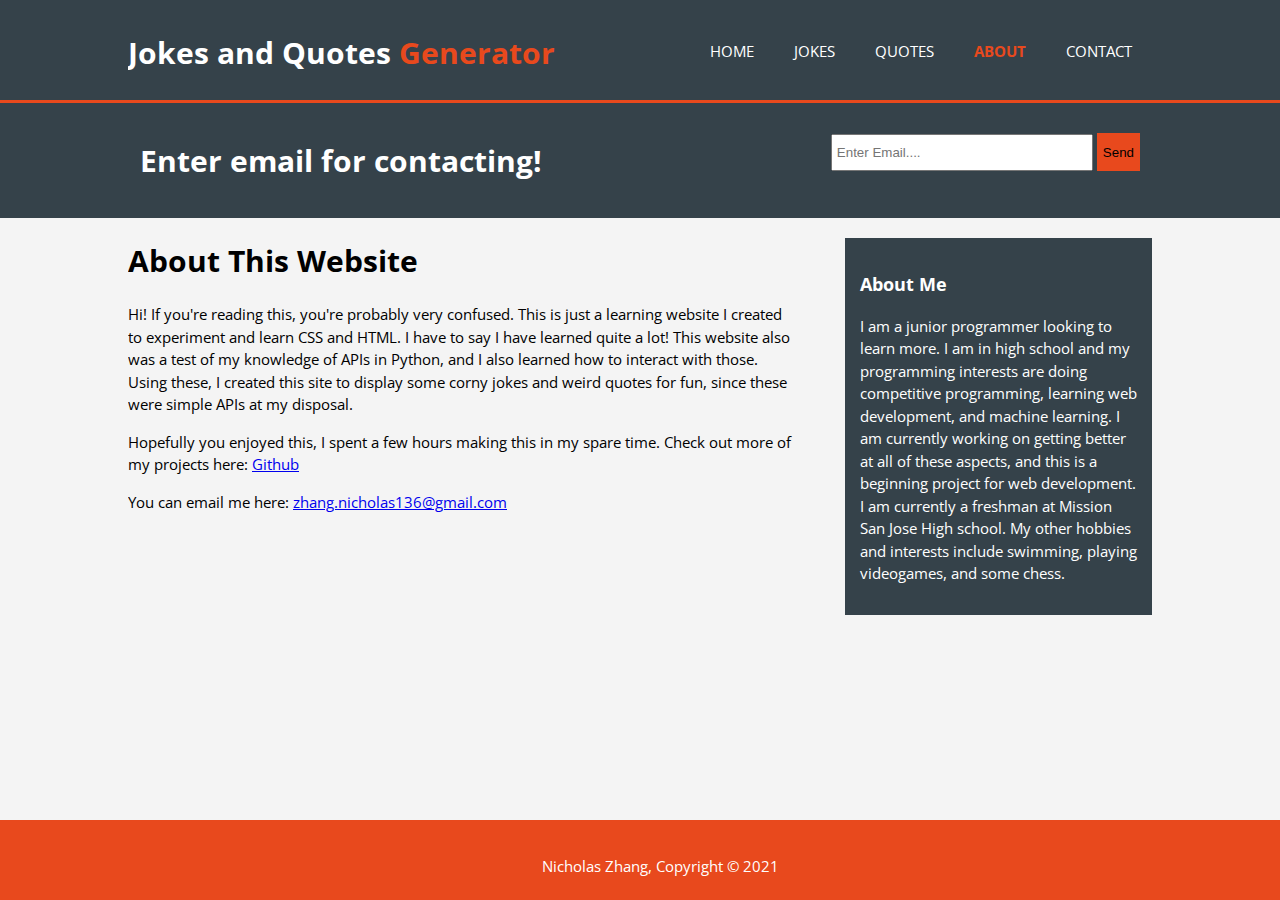
<file: templates/about.html>
<!DOCTYPE html>
<html>
    <head>
        <link rel="preconnect" href="https://fonts.gstatic.com">
        
        <link href="https://fonts.googleapis.com/css2?family=Open+Sans&display=swap" rel="stylesheet">
        <meta charset="utf-8">
        <meta name="description" content="Jokes and Famous Celebrity Quote Generator">
        <meta name="viewport" content="width=device-width, initial-scale=1">

        <link rel="shortcut icon" href="http://www.clker.com/cliparts/U/d/L/z/P/7/orange-gear.svg.med.png" type="image/x-icon"/>
        <title>About - Nicholas Zhang</title>

        <style>
            h1 {
            font-family: "Open Sans", sans-serif;
            }
            body {
                font-family: "Open Sans", sans-serif;
                font-size:15px;
                line-height: 1.5;
                padding:0;
                margin: 0;
                background-color: #f4f4f4;
            }

            /*Global*/
            .container{
                width:80%;
                margin:auto;
                overflow:hidden;
            }

            ul{
                margin: 0;
                padding: 0;

            }
            .button_1{
                height:38px;
                background:#e8491d;
                border:0;
                padding: left 20px;
                padding: right 20px;
            }

            /*Header*/
            header{
                background:#35424a;
                color: #ffffff;
                padding-top: 30px;
                min-height: 70px;
                border-bottom: #e8491d 3px solid;
            }

            header a{
                color:#ffffff;
                text-decoration: none;
                text-transform: uppercase;
                font: size 16px;
                
            }

            

            header li{
                float: left;
                display:inline;
                padding: 0 20px 0 20px;
            }

            header #branding{
                float:left;
            }
            header #branding h1{
                margin:0;
            }

            header nav{
                float:right;
                margin-top: 10px;
            }

            header .highlight, header .current a{
                color:#e8491d;
                font-weight: bold;
            }
            header a:hover{
                color:#cccccc;
                font-weight: bold;
                border-bottom: 3px solid #e8491d;
            }


            /*contact*/
            #contact{
                padding:15px;
                color:#ffffff;
                background:#35424a;
            }
            #contact h1{
                float:left;
            }

            #contact form{
                float:right;
                margin-top: 15px;
            }

            #contact input{
                padding:4px;
                height: 25px;
                width: 250px;
            }

            /*Boxes*/

            #boxes{
                margin-top: 20px;
            }

            #boxes .box{
                float:left;
                width: 30%;
                padding: 10px;
                text-align: center;
            }

            #boxes .box img{
                width:90px;

            }

            footer{
                padding:20px;
                margin-top: 20px;
                color:#ffffff;
                background-color: #e8491d;
                text-align: center;
            }

            /*Sidebar*/
            aside#sidebar{
                float:right;
                width:30%;
                margin-top: 10px;
            }

            #footer{
                position: absolute;
                bottom: 0;
                width: 100%;
                height: 2.5rem;
            }

            /*Main-col*/
            article#main-col{
                float:left;
                width:65%;
            }

            .dark{
                padding:15px;
                background: #35424a;
                color: #ffffff;
                margin-top:10px;
                margin-bottom:10px;
            }

        </style>
    </head>

    <body>
        <header>
            <div class="container">
                <div id="branding">
                    <h1>Jokes and Quotes <span class="highlight">Generator</span></h1>
                </div>
                <nav>
                    <ul>
                        <li><a href="/">HOME</a></li>
                        <li><a href="/jokes">JOKES</a></li>
                        <li><a href="/quotes">QUOTES</a></li>
                        <li class="current"><a href="/about">ABOUT</a></li>
                        <li><a href="/contact">CONTACT</a></li>

                    </ul>
                </nav>
            </div>
        </header>

        <section id="contact">
            <div class="container">
                <h1>Enter email for contacting!</h1>
                <form>
                    <input type="email" placeholder="Enter Email....">
                    <button type="submit" class="button_1">Send</button>

                </form>
            </div>
        </section>
        
        <section id="main">
            <div class="container">
               <article id="main-col">
                    <h1 class="page-title">About This Website</h1>
                    <p>
                        Hi! If you're reading this, you're probably very confused. This is just a learning website I created to experiment and learn CSS and HTML. I have to say I have learned quite a lot!
                        This website also was a test of my knowledge of APIs in Python, and I also learned how to interact with those. Using these, I created this site to display some corny jokes and 
                        weird quotes for fun, since these were simple APIs at my disposal.
                    </p>
                        Hopefully you enjoyed this, I spent a few hours making this in my spare time. Check out more of my projects here: <a href='https://github.com/nickzswammer?tab=repositories'>Github</a>
                    <p>
                        You can email me here: <a href="zhang.nicholas136@gmail.com">zhang.nicholas136@gmail.com</a>
                    </p>
               </article>

               <aside id="sidebar">
                   <div class="dark">
                   <h3>About Me</h3>
                   <p> I am a junior programmer looking to learn more. I am in high school and my programming interests are doing competitive programming, learning web development, and 
                       machine learning. I am currently working on getting better at all of these aspects, and this is a beginning project for web development. I am currently a freshman 
                       at Mission San Jose High school. My other hobbies and interests include swimming, playing videogames, and some chess.
                   </p>
                   </div>
               </aside>
            </div>
        </section>

        <footer id="footer">
            <p>Nicholas Zhang, Copyright © 2021</p>
        </footer>

    </body>

</html>
</file>
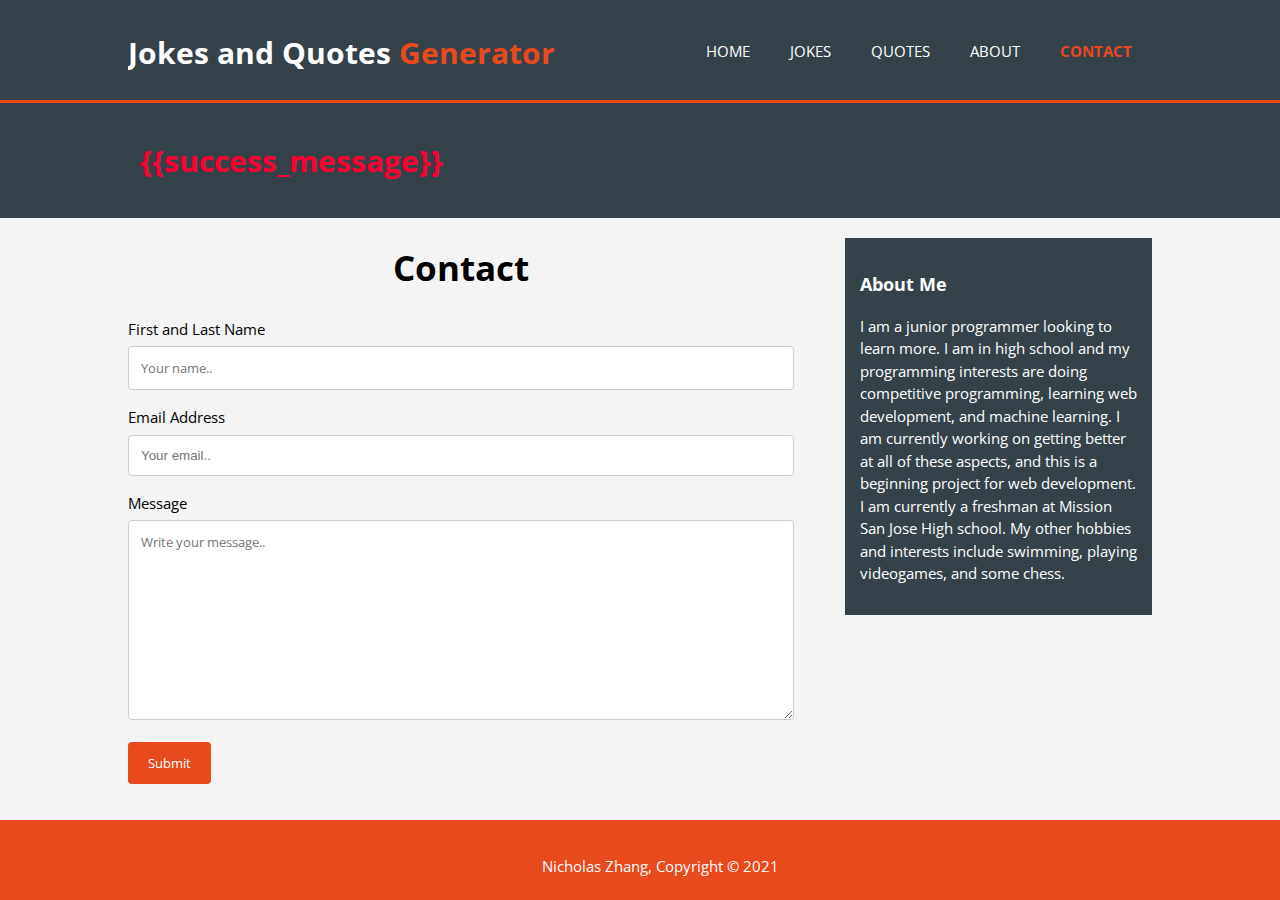
<file: templates/contact.html>
<!DOCTYPE html>
<html>

<head>
    <link rel="preconnect" href="https://fonts.gstatic.com">

    <link href="https://fonts.googleapis.com/css2?family=Open+Sans&display=swap" rel="stylesheet">
    <meta charset="utf-8">
    <meta name="description" content="Jokes and Famous Celebrity Quote Generator">
    <meta name="viewport" content="width=device-width, initial-scale=1">

    <link rel="shortcut icon" href="http://www.clker.com/cliparts/U/d/L/z/P/7/orange-gear.svg.med.png"
        type="image/x-icon" />
    <title>About - Nicholas Zhang</title>

    <style>
        h1 {
            font-family: "Open Sans", sans-serif;
        }

        body {
            font-family: "Open Sans", sans-serif;
            font-size: 15px;
            line-height: 1.5;
            padding: 0;
            margin: 0;
            background-color: #f4f4f4;
        }

        /*Global*/
        .container {
            width: 80%;
            margin: auto;
            overflow: hidden;
        }

        ul {
            margin: 0;
            padding: 0;

        }

        .button_1 {
            height: 38px;
            background: #e8491d;
            border: 0;
            padding: left 20px;
            padding: right 20px;
        }

        /*Header*/
        header {
            background: #35424a;
            color: #ffffff;
            padding-top: 30px;
            min-height: 70px;
            border-bottom: #e8491d 3px solid;
        }

        header a {
            color: #ffffff;
            text-decoration: none;
            text-transform: uppercase;
            font: size 16px;

        }



        header li {
            float: left;
            display: inline;
            padding: 0 20px 0 20px;
        }

        header #branding {
            float: left;
        }

        header #branding h1 {
            margin: 0;
        }

        header nav {
            float: right;
            margin-top: 10px;
        }

        header .highlight,
        header .current a {
            color: #e8491d;
            font-weight: bold;
        }

        header a:hover {
            color: #cccccc;
            font-weight: bold;
            border-bottom: 3px solid #e8491d;
        }


        /*contact*/
        #contact {
            padding: 15px;
            color: #ffffff;
            background: #35424a;
        }

        #contact h1 {
            float: left;
        }

        #contact form {
            float: right;
            margin-top: 15px;
        }

        #contact input {
            padding: 4px;
            height: 25px;
            width: 250px;
        }

        /*Boxes*/

        #boxes {
            margin-top: 20px;
        }

        #boxes .box {
            float: left;
            width: 30%;
            padding: 10px;
            text-align: center;
        }

        #boxes .box img {
            width: 90px;

        }

        footer {
            padding: 20px;
            margin-top: 20px;
            color: #ffffff;
            background-color: #e8491d;
            text-align: center;
        }

        /*Sidebar*/
        aside#sidebar {
            float: right;
            width: 30%;
            margin-top: 10px;
        }

        #footer {
            position: absolute;
            bottom: 0;
            width: 100%;
            height: 2.5rem;
        }

        /*Main-col*/
        article#main-col {
            float: left;
            width: 65%;
        }

        .dark {
            padding: 15px;
            background: #35424a;
            color: #ffffff;
            margin-top: 10px;
            margin-bottom: 10px;
        }

        input[type=text],
        select,
        textarea {
            width: 100%;
            /* Full width */
            padding: 12px;
            /* Some padding */
            border: 1px solid #ccc;
            /* Gray border */
            border-radius: 4px;
            /* Rounded borders */
            box-sizing: border-box;
            /* Make sure that padding and width stays in place */
            margin-top: 6px;
            /* Add a top margin */
            margin-bottom: 16px;
            /* Bottom margin */
            resize: vertical
                /* Allow the user to vertically resize the textarea (not horizontally) */
            ;
            font-family: "Open Sans", sans-serif;
        }

        /* Style the submit button with a specific background color etc */
        input[type=submit] {
            background-color: #e8491d;
            color: white;
            padding: 12px 20px;
            border: none;
            border-radius: 4px;
            cursor: pointer;
            font-family: "Open Sans", sans-serif;
        }

        input[type=email],
        select,
        textarea {
            width: 100%;
            padding: 12px;
            border: 1px solid #ccc;
            border-radius: 4px;
            box-sizing: border-box;
            margin-top: 6px;
            margin-bottom: 16px;
            resize: vertical;
        }

        /* When moving the mouse over the submit button, add a darker green color */
        input[type=submit]:hover {
            background-color: #ac3110;
        }
    </style>
</head>

<body>
    <header>
        <div class="container">
            <div id="branding">
                <h1>Jokes and Quotes <span class="highlight">Generator</span></h1>
            </div>
            <nav>
                <ul>
                    <li><a href="/">HOME</a></li>
                    <li><a href="/jokes">JOKES</a></li>
                    <li><a href="/quotes">QUOTES</a></li>
                    <li><a href="/about">ABOUT</a></li>
                    <li class="current"><a href="/contact">CONTACT</a></li>

                </ul>
            </nav>
        </div>
    </header>
    <section id="contact">
        <div class="container">
            <h1 style='color: #ff0033;'>{{success_message}}</h1>
        </div>
    </section>
    <section id="main">
        <div class="container">
            <article id="main-col">
                <h1 class="page-title" style='text-align: center; font-size: 35px;'>Contact</h1>
                <form action='/contact' method='POST'>
                    <label for="fname">First and Last Name</label>
                    <input type="text" id="name" name="name" placeholder="Your name..">

                    <label for="lname">Email Address</label>
                    <input type="email" id="email" name="email" placeholder="Your email..">

                    <label for="subject">Message</label>
                    <textarea id="message" name="message" placeholder="Write your message.."
                        style="height:200px; font-family: 'Open Sans', sans-serif;"></textarea>

                    <input type="submit" value="Submit">
                </form>
            </article>



            <aside id="sidebar">
                <div class="dark">
                    <h3>About Me</h3>
                    <p> I am a junior programmer looking to learn more. I am in high school and my programming interests
                        are doing competitive programming, learning web development, and
                        machine learning. I am currently working on getting better at all of these aspects, and this is
                        a beginning project for web development. I am currently a freshman
                        at Mission San Jose High school. My other hobbies and interests include swimming, playing
                        videogames, and some chess.
                    </p>
                </div>
            </aside>
        </div>
    </section>

    <footer id="footer">
        <p>Nicholas Zhang, Copyright © 2021</p>
    </footer>

</body>

</html>
</file>
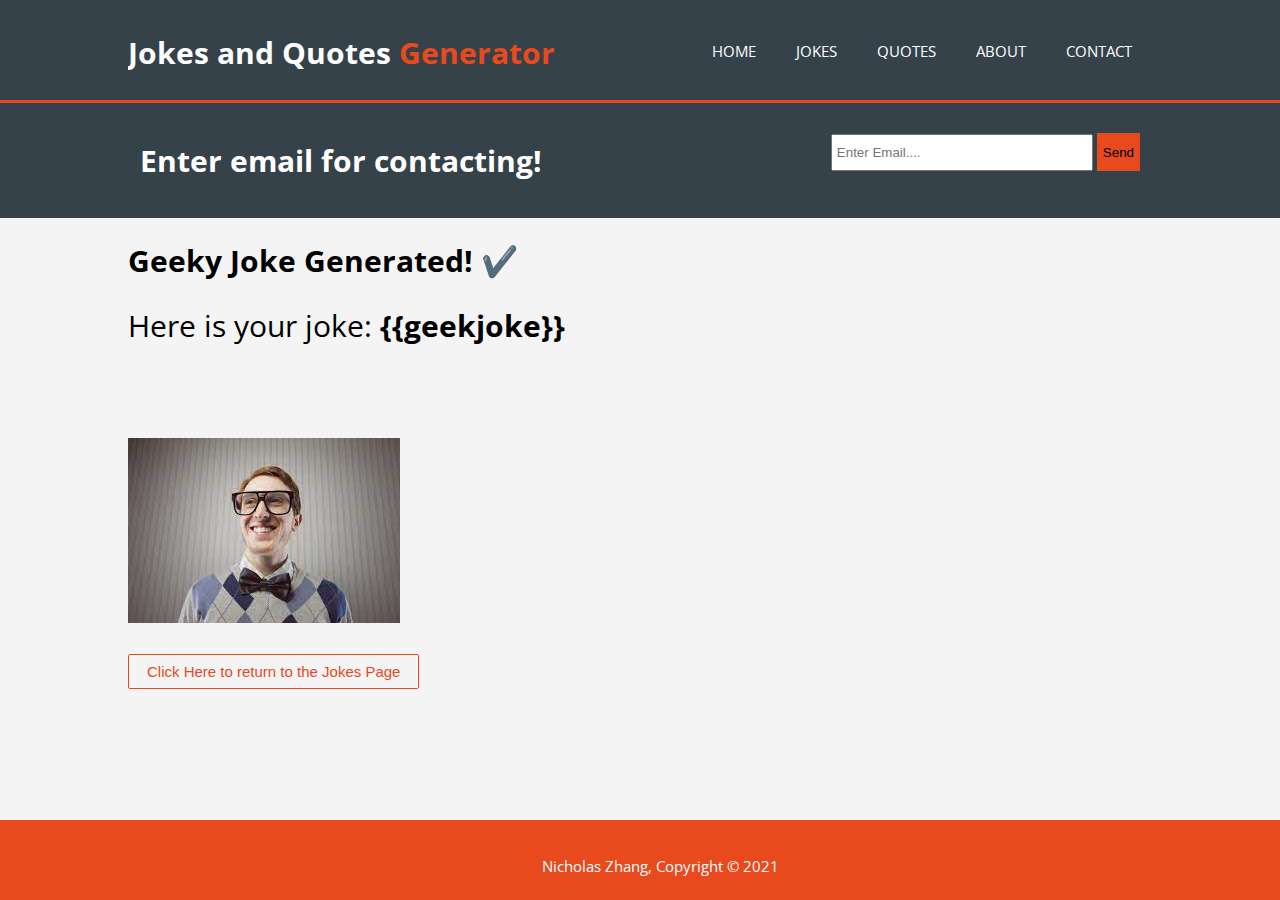
<file: templates/geekyjokes.html>
<!DOCTYPE html>
<html>
    <head>
        <link rel="preconnect" href="https://fonts.gstatic.com">
        
        <link href="https://fonts.googleapis.com/css2?family=Open+Sans&display=swap" rel="stylesheet">
        <meta charset="utf-8">
        <meta name="description" content="Jokes and Famous Celebrity Quote Generator">
        <meta name="viewport" content="width=device-width, initial-scale=1">

        <link rel="shortcut icon" href="http://www.clker.com/cliparts/U/d/L/z/P/7/orange-gear.svg.med.png" type="image/x-icon"/>
        <title>Geeky Joke Generator</title>

        <style>
              /*Button*/
              a.button1{ display:inline-block; padding:0.35em 1.2em; border:0.1em solid #e8491d; margin:0 0.3em 0.3em 0; border-radius:0.12em; box-sizing: border-box; text-decoration:none; font-family:'Roboto',sans-serif; font-weight:300; color:#e8491d; text-align:center; transition: all 0.2s; } a.button1:hover{ color:#000000; background-color:#e8491d; } @media all and (max-width:30em){ a.button1{ display:block; margin:0.4em auto; } }
            h1 {
            font-family: "Open Sans", sans-serif;
            }
            body {
                font-family: "Open Sans", sans-serif;
                font-size:15px;
                line-height: 1.5;
                padding:0;
                margin: 0;
                background-color: #f4f4f4;
            }

            /*Global*/
            .container{
                width:80%;
                margin:auto;
                overflow:hidden;
            }

            ul{
                margin: 0;
                padding: 0;

            }
            .button_1{
                height:38px;
                background:#e8491d;
                border:0;
                padding: left 20px;
                padding: right 20px;
            }

            /*Header*/
            header{
                background:#35424a;
                color: #ffffff;
                padding-top: 30px;
                min-height: 70px;
                border-bottom: #e8491d 3px solid;
            }

            header a{
                color:#ffffff;
                text-decoration: none;
                text-transform: uppercase;
                font: size 16px;
                
            }

            

            header li{
                float: left;
                display:inline;
                padding: 0 20px 0 20px;
            }

            header #branding{
                float:left;
            }
            header #branding h1{
                margin:0;
            }

            header nav{
                float:right;
                margin-top: 10px;
            }

            header .highlight, header .current a{
                color:#e8491d;
                font-weight: bold;
            }
            header a:hover{
                color:#cccccc;
                font-weight: bold;
                border-bottom: 3px solid #e8491d;
            }


            /*contact*/
            #contact{
                padding:15px;
                color:#ffffff;
                background:#35424a;
            }
            #contact h1{
                float:left;
            }

            #contact form{
                float:right;
                margin-top: 15px;
            }

            #contact input{
                padding:4px;
                height: 25px;
                width: 250px;
            }

            /*Boxes*/

            #boxes{
                margin-top: 20px;
            }

            #boxes .box{
                float:left;
                width: 30%;
                padding: 10px;
                text-align: center;
            }

            #boxes .box img{
                width:90px;

            }

            footer{
                padding:20px;
                margin-top: 20px;
                color:#ffffff;
                background-color: #e8491d;
                text-align: center;
            }

            /*Sidebar*/
            aside#sidebar{
                float:right;
                width:30%;
                margin-top: 10px;
            }

            #footer{
                position: absolute;
                bottom: 0;
                width: 100%;
                height: 2.5rem;
            }

            /*Main-col*/
            article#main-col{
                float:left;
                width:65%;
            }

            .dark{
                padding:15px;
                background: #35424a;
                color: #ffffff;
                margin-top:10px;
                margin-bottom:10px;
            }

        </style>
    </head>

    <body>
        <header>
            <div class="container">
                <div id="branding">
                    <h1>Jokes and Quotes <span class="highlight">Generator</span></h1>
                </div>
                <nav>
                    <ul>
                        <li><a href="/">HOME</a></li>
                        <li><a href="/jokes">JOKES</a></li>
                        <li><a href="/quotes">QUOTES</a></li>
                        <li><a href="/about">ABOUT</a></li>
                        <li><a href="/contact">CONTACT</a></li>

                    </ul>
                </nav>
            </div>
        </header>

        <section id="contact">
            <div class="container">
                <h1>Enter email for contacting!</h1>
                <form>
                    <input type="email" placeholder="Enter Email....">
                    <button type="submit" class="button_1">Send</button>

                </form>
            </div>
        </section>
        
        <section id="main">
            <div class="container">
               <article id="main-col">
                    <h1 class="page-title">Geeky Joke Generated! ✔️</h1>
                    <h1 style="font-weight: 400;">
                        Here is your joke: <b>{{geekjoke}}</b>
                        <br>
                        <br>
                        <br>
                        <img src="[data-uri]" >
                    </h1>
                    
                    <a href="/jokes" class="button1">Click Here to return to the Jokes Page</a>
               </article>

            </div>
        </section>

        <footer id="footer">
            <p>Nicholas Zhang, Copyright © 2021</p>
        </footer>

    </body>

</html>
</file>
